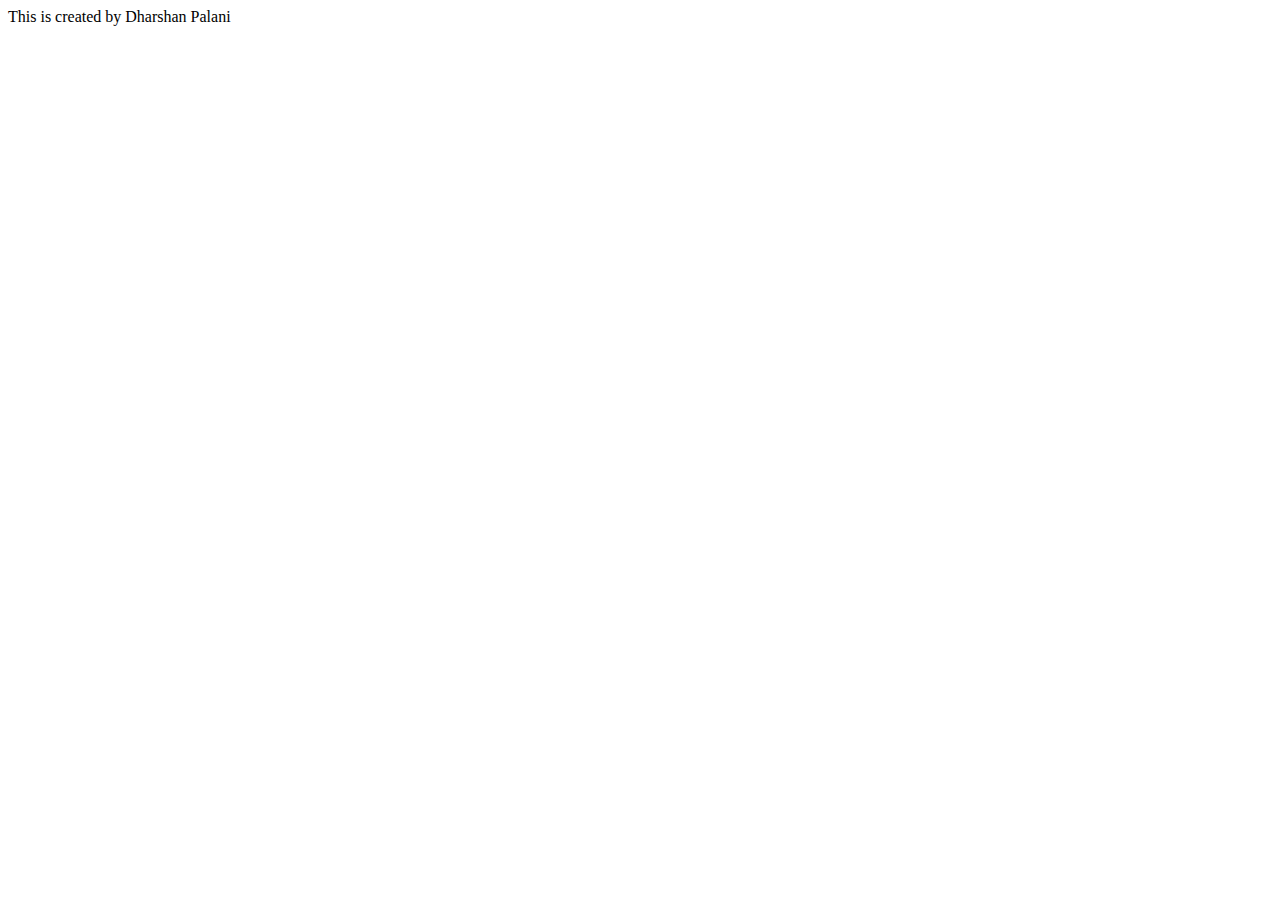
<file: about.html>
<!DOCTYPE html>
<html lang="en">
<head>
    <meta charset="UTF-8">
    <meta http-equiv="X-UA-Compatible" content="IE=edge">
    <meta name="viewport" content="width=device-width, initial-scale=1.0">
    <title>Document</title>
</head>
<body>
    This is created by Dharshan Palani
</body>
</html>
</file>
